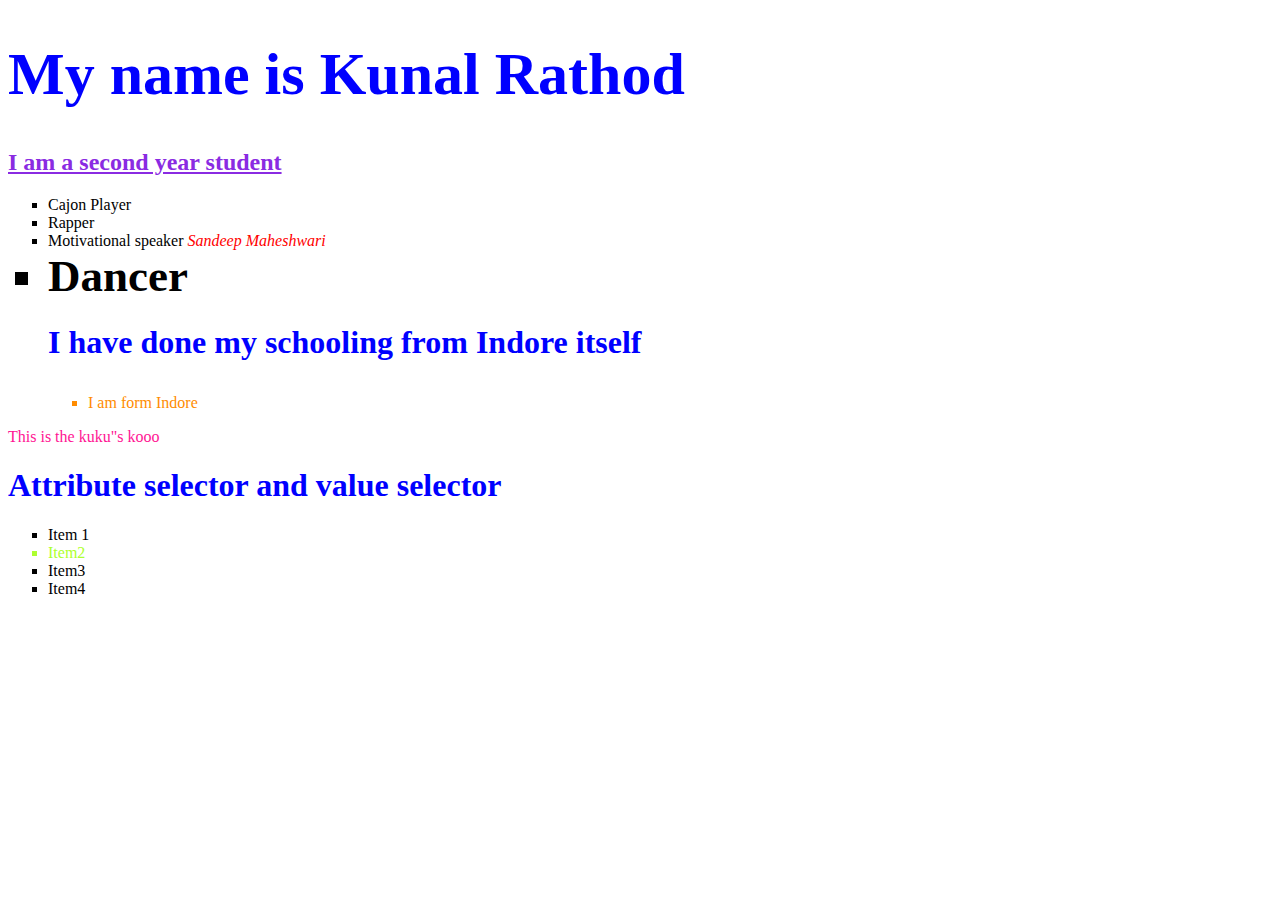
<file: element.html>
<!DOCTYPE html>
<html lang="en">
<head>
    <meta charset="UTF-8">
    <meta http-equiv="X-UA-Compatible" content="IE=edge">
    <meta name="viewport" content="width=device-width, initial-scale=1.0">
    <link rel="stylesheet" href="element.css">
    <title>Selectors</title>
</head>
<body>
   <p><h1 class="Dance">My name is Kunal Rathod</h1>
   
   <a href="#"> <h2>I am a second year student</h2></a></p> 
   <ul>
    <li>Cajon Player</li>
    <li>Rapper</li>
    <li>Motivational speaker <em>Sandeep Maheshwari</em></li>
    <li class="Dance">Dancer</li>
   
    <h1>I have done my schooling from Indore itself</h1>
    <p><ul ><li class="mj">
        I am form Indore</li></ul></p>

   </ul>
   <p id="kuku">This is the kuku"s kooo</p>

   <h1>Attribute selector and value selector</h1>
   <ul>

    <li>Item 1</li>
    <li class="a">Item2</li>
    <li class="ab">Item3</li>
    <li class="abc">Item4</li>
   
   </ul>
</body>
</html>
</file>
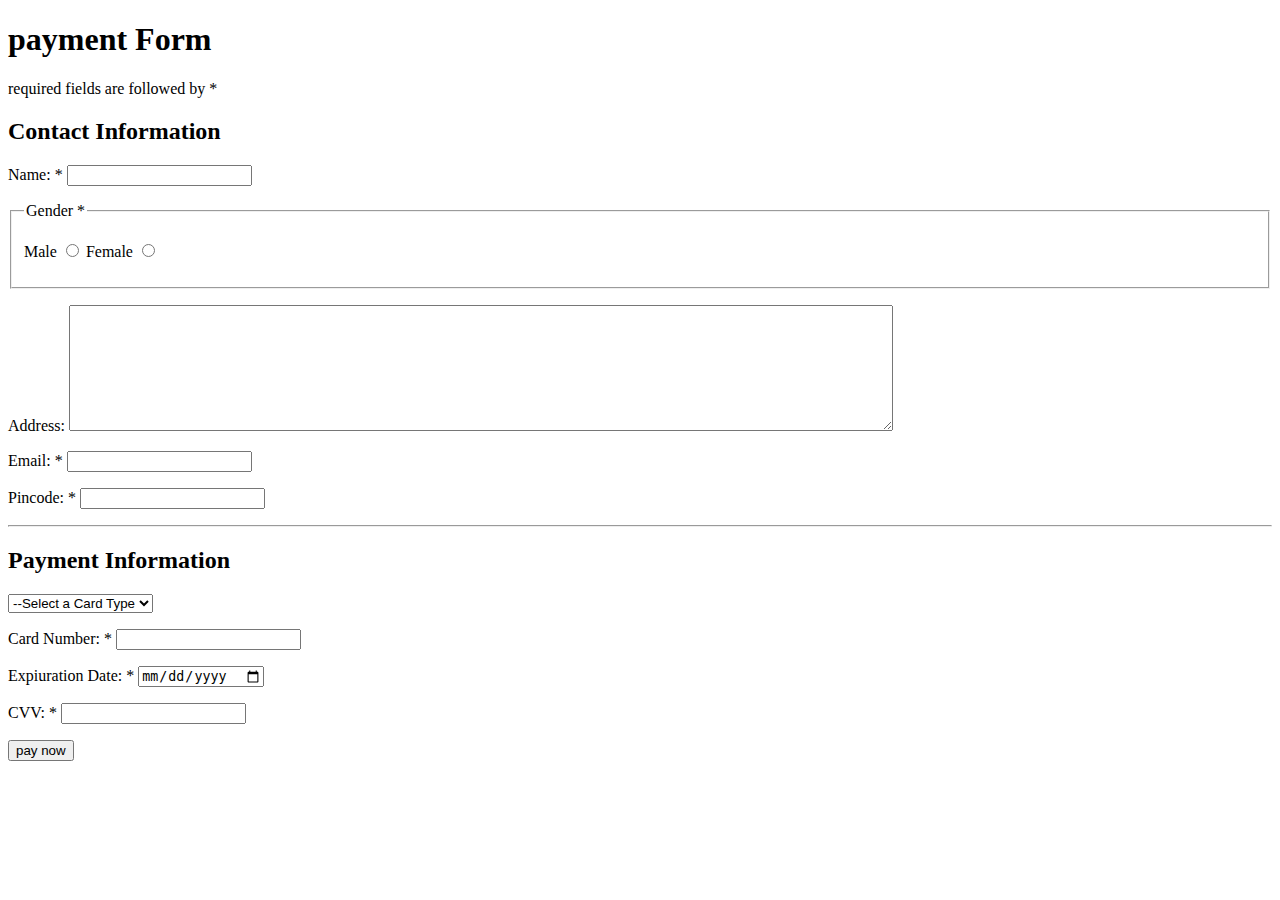
<file: payment_form.html>
<!DOCTYPE html>
<html lang="en">
<head>
    <meta charset="UTF-8">
    <meta http-equiv="X-UA-Compatible" content="IE=edge">
    <meta name="viewport" content="width=, initial-scale=1.0">
    <title>Payment Form</title>
</head>
<body>
    <form action="">
        <h1>payment Form</h1>
        <p>required fields are followed by *</p>
        <h2>Contact Information</h2>
        <p>Name: * <input type="text" name="name" required></p>
       <fieldset>
           <legend>Gender * </legend>
        <p>
            Male <input type="radio" name="gender" id="male" required> 
           
            Female <input type="radio" name="gender" id="female" required> 
        </p>
        
    
    </fieldset>
    <p> Address: <textarea name="address" id="address" cols="100" rows="8"></textarea> </p>
<p> Email: *  <input type="email" name="email" id="email" required>  </p>                                  </p>
<p>Pincode: *  <input type="number" name="pincode" id="pincode" required>  </p>
<hr>
<h2>Payment Information</h2>
<p>
    <select name="card_type" id="card_type" >
    <option value="">--Select a Card Type</option>
    <option value="visa">Visa</option>
    <option value="rupay">Rupay</option>
    <option value="mastercard">Mastercard</option>
</select>
</p>
<p>
    Card Number: *  <input type="number" name="card_number" id="card_number" required>
</p>
<p>
Expiuration Date: *  <input type="date" name="exp_date" id="exp_date" required>

</p>
<p>CVV: *  <input type="password" name="cvv" id="cvv" required></p>
<input type="submit" value="pay now">


    
    </form>
</body>
</html>
</file>
<file: element.css>
h1{
    color: blue;
}
a{
    color: blueviolet;
}

ul{
 list-style-type: square;
}
.Dance{
    font-size: 45px;
    font-weight: bold;
}
h1.Dance{
    font-size: 60px;
}
li em{
    color: red;
}

h1+p{
    color:cyan;
    font-size: 33px;

}
a:hover{
    color: chartreuse;
    text-decoration: solid;
}

.mj{
    color: darkorange;
}
#kuku{
    color: deeppink;
}
/*li[class]{
    color: magenta;
    font-size: 50px;
}

li[class="a"]{
    color: greenyellow;
} */

li[class="a"]{
    color: greenyellow;
}
</file>
